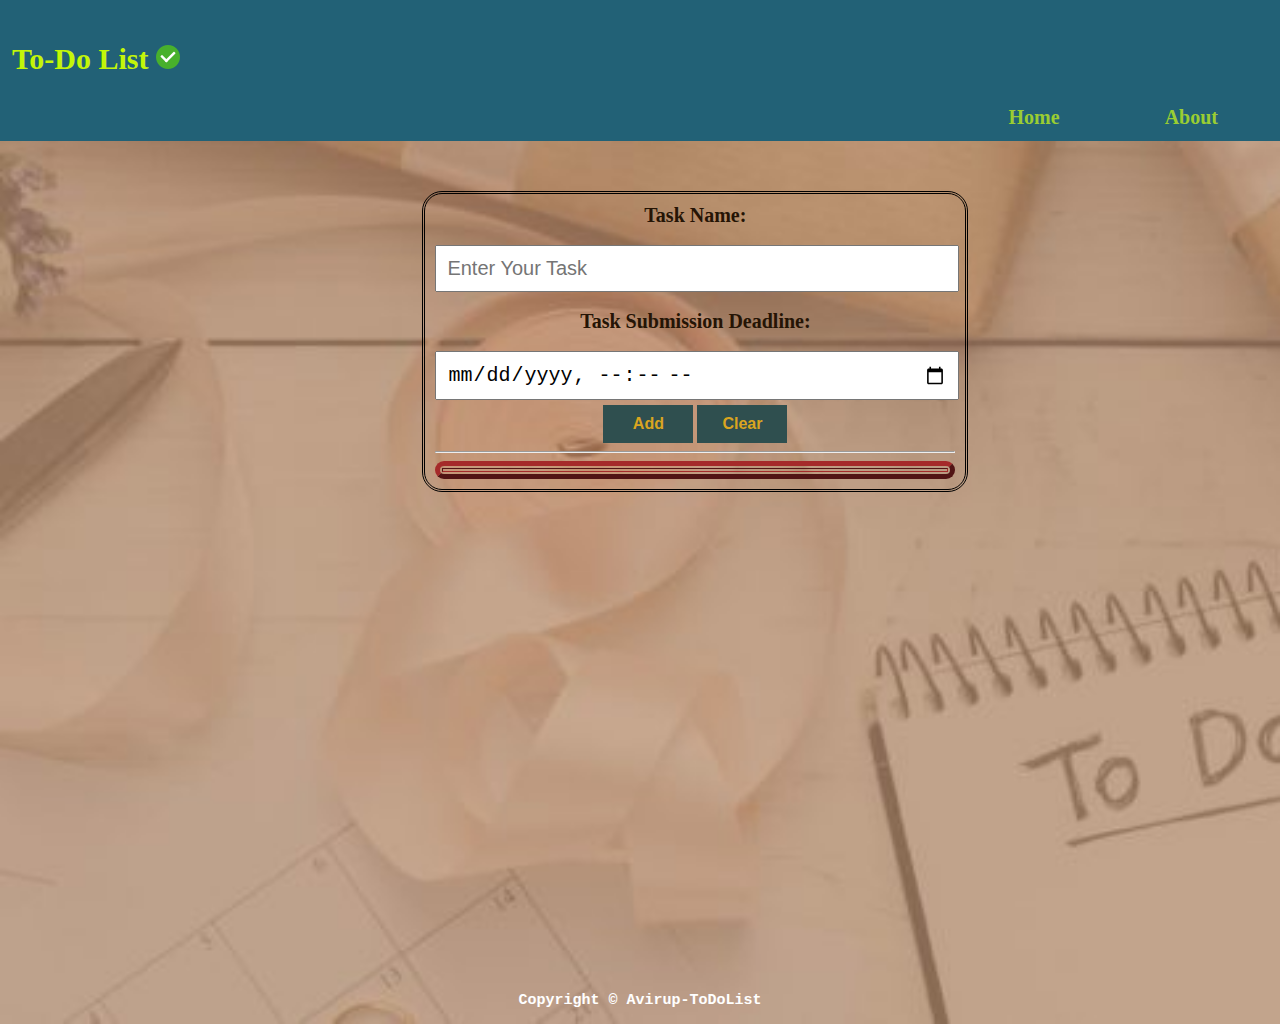
<file: index.html>
<!DOCTYPE html>
<html lang="en">

<head>
    <meta charset="UTF-8">
    <meta name="viewport" content="width=device-width, initial-scale=1.0">
    <title>To Do List</title>
    <link rel="icon" href="images/logo-todo.jpg">
    <link rel="stylesheet" href="style.css">
</head>

<body>
    <header>
        <nav class="navbar">
            <ul>
                <p align="left" class="head"><b> To-Do List  <img src="images/circle.png" alt="Image"></b>
                </p>
                <li><a href="index.html"><b>Home</b></a></li>
                <li><a href="about.html"><b>About</b></a></li>
            </ul>

        </nav>
    </header>
    <div class="container">
        <div class="inputbox">
            <label for="task">Task Name:</label><br><br>
            <input type="text" placeholder="Enter Your Task" id="task"><br><br>
            <label for="date-time">Task Submission Deadline:</label><br><br>
            <input type="datetime-local" placeholder="Select Date & Time" id="date-time">
            <br>
            <button onclick="Add()">Add</button>
            <button onclick="Clear()">Clear</button>
            <hr>
        </div>
        <table border="5" width="50%" height="50%">
            <tr align="center">
                <td>
                    <div class="text">
                            
                    </div>
                    
                </td>
            
            </tr>

        </table>

    </div>


    <footer>
        <p align="center" class="copyright"><strong>Copyright &copy; Avirup-ToDoList</strong></p>
    </footer>

    <script src="script.js"></script>

</body>

</html>
</file>
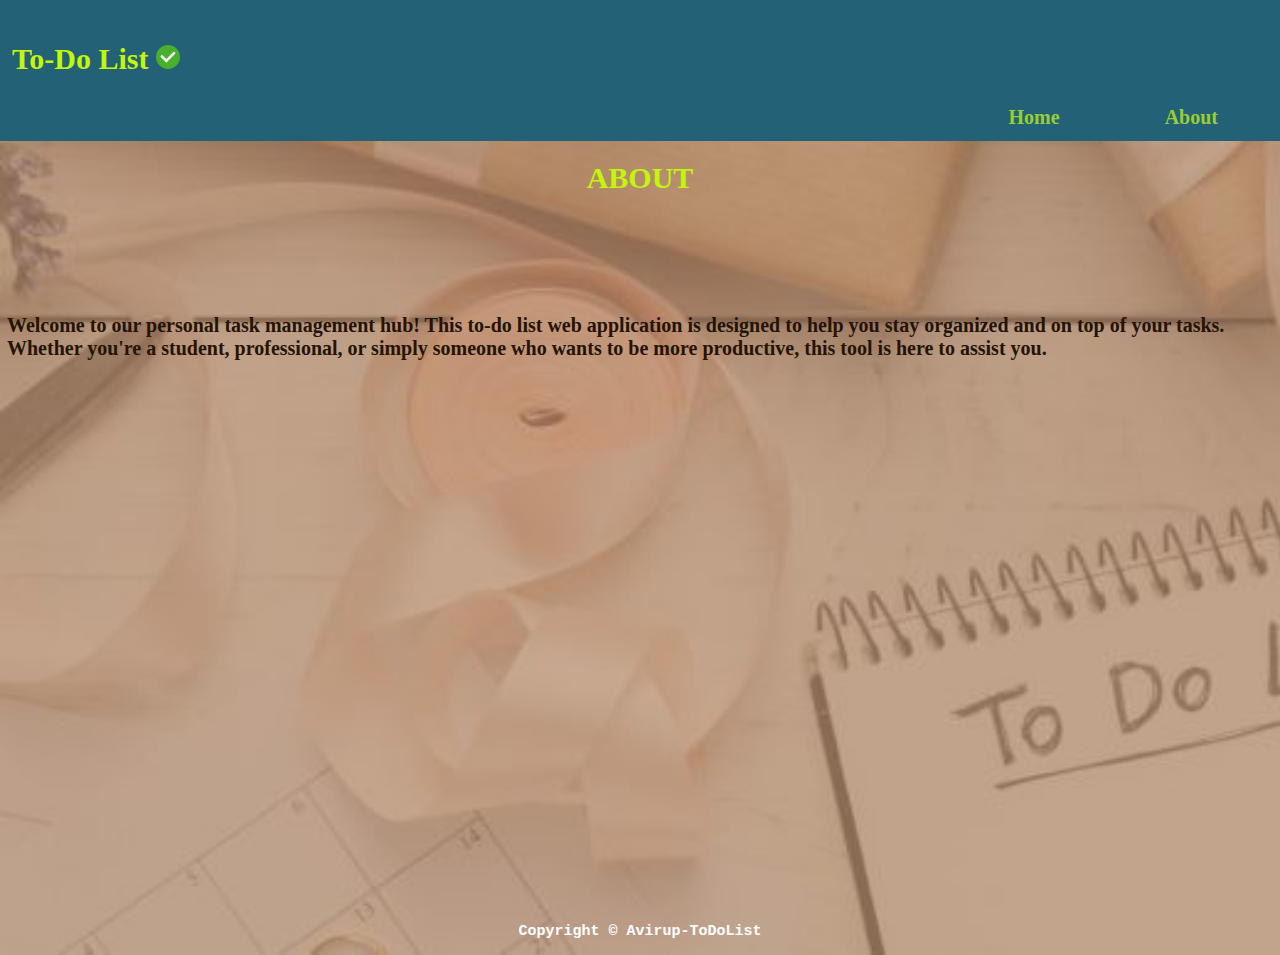
<file: about.html>
<html lang="en">

<head>
    <meta charset="UTF-8">
    <meta name="viewport" content="width=device-width, initial-scale=1.0">
    <title>To Do List</title>
    <link rel="icon" href="/image/logo-todo.jpg">
    <link rel="stylesheet" href="style.css">
</head>

<body>
    <header>
        <nav class="navbar">
            <ul>
                <p align="left" class="head"><b> To-Do List  <img src="images/circle.png" alt="Image"></b>
                </p>
                <li><a href="index.html"><b>Home</b></a></li>
                <li><a href="about.html"><b>About</b></a></li>
            </ul>

        </nav>
    </header>
    <center>
        <h1>ABOUT</h1>
    </center>
    <br><br><br><br>
    <p class="about-text">Welcome to our personal task management hub!

        This to-do list web application is designed to help you stay organized and on top of your tasks. Whether you're a student, professional, or simply someone who wants to be more productive, this tool is here to assist you.
    </p>
    <br><br>
    
    <footer>
        <p align="center" class="copyright"><strong>Copyright &copy; Avirup-ToDoList</strong></p>
    </footer>
</body>

</html>
</file>
<file: style.css>
body {
    background-image: url("images/background.jpg");
    background-size: cover;
    background-repeat: no-repeat;
    margin: 0;
    padding: 0;
}

header {
    background-color: rgb(34, 97, 118);
    color: aliceblue;
    padding: 12px;
    font-size: 20px;
}

.navbar ul {
    list-style: none;
    margin: 0;
    padding: 0;
    text-align: right;
}

.navbar ul li {
    display: inline;
    margin: 0 50px;

}

.navbar ul li a {
    color: yellowgreen;
    text-decoration: none;
}

ul {
    list-style: none;
    padding: 20px;
}

.head {
    font-family:Cambria, Cochin, Georgia, Times, 'Times New Roman', serif;
    color: rgb(195, 246, 8);
    font-weight: bolder;
    font-size: 30px;
}

.container {
    align-items: center;
    text-align: center;
    width: 520px;
    margin-left: 33%;
    margin-top: 50px;
    padding: 10px;
    border-radius: 20px; 
    border-style:double;

}

.heading {
    text-align: center;
    width: 520px;
    margin-left: 33%;
    margin-top: 8px;
    margin-bottom: 0%;
    padding: 10px;
}

.line {
    border-top: 5px solid brown;
    margin: 10px 0;
}

button {
    width: 90px;
    padding: 10px;
    margin-top: 5px;
    background-color:darkslategray;
    font-size: 16px;
    font-weight: bolder;
    color: goldenrod;
    border: none;
    cursor: pointer;
}

input {
    width: 500px;
    padding: 10px;
    font-size: 20px;
    outline: none;
}

.text ul, label, .about-text {
    color: rgb(37, 20, 5);
    position: relative;
    font-size: 20px;
    padding: 7px;
    text-align: left;
    font-weight: bolder;
 }

.text ul button{
    position: static;
    right: 15px;
    cursor: pointer;
 }

 table, th, tr {
    text-align: center;
    border-radius: 10px;
    border-color:brown;
	border-collapse: separate;
    font-size: 30px;
    font-weight: bolder;
    width: 520px;

}

h1 {
    color: rgb(195, 246, 8);
    font-size: 30px;
    text-align: center;
}

.date-style {
    color: #555; 
    font-size: 15px; 
    font-style: italic; 
}



.copyright {
	color: rgb(255, 255, 255);
	font-family: "Courier New", Courier, monospace;
	font-size: 15px;
    margin-top: 500px;
}
</file>
